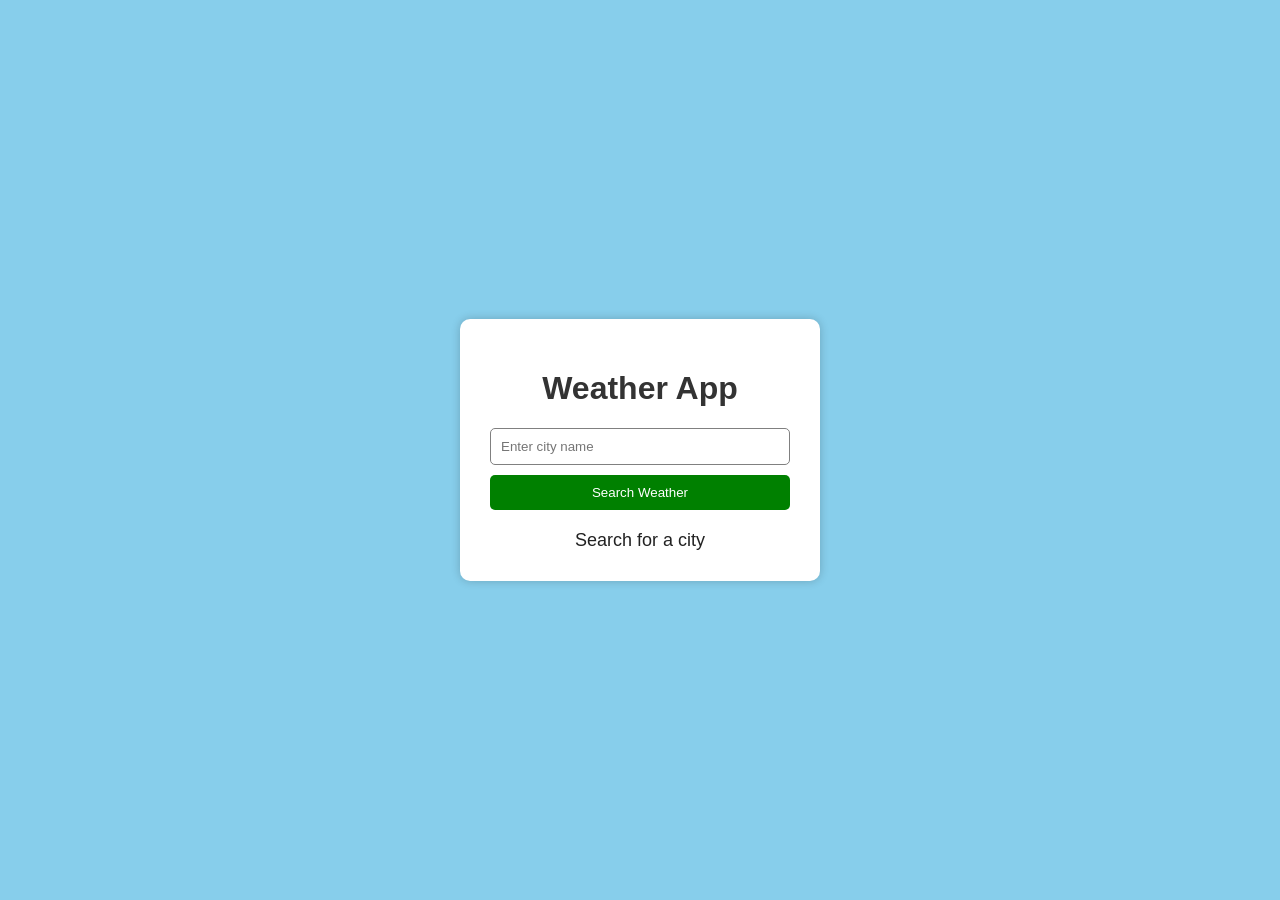
<file: ProjectWeather/index.html>
<!DOCTYPE html>
<html lang="en">

<head>
  <!-- This tells browser we are using UTF-8 -->
  <meta charset="UTF-8">

  <!-- This helps mobile devices scale correctly -->
  <meta name="viewport" content="width=device-width, initial-scale=1.0">

  <!-- Title shown in browser tab -->
  <title>Weather App</title>

  <!-- Connecting CSS file -->
  <link rel="stylesheet" href="Style.css">
</head>

<body>

  <!-- Main box that holds everything -->
  <div class="container">

    <!-- Main heading -->
    <h1>Weather App</h1>

    <!-- Input box where user types city -->
    <input 
      type="text" 
      id="cityInput" 
      placeholder="Enter city name"
    >

    <!-- Button user clicks -->
    <button id="searchBtn">
      Search Weather
    </button>

    <!-- This div will show weather result -->
    <div id="weatherResult">

      <!-- Starting text -->
      Search for a city

    </div>

  </div>

  <!-- Connecting JavaScript file -->
  <script src="script.js"></script>

</body>
</html>
</file>
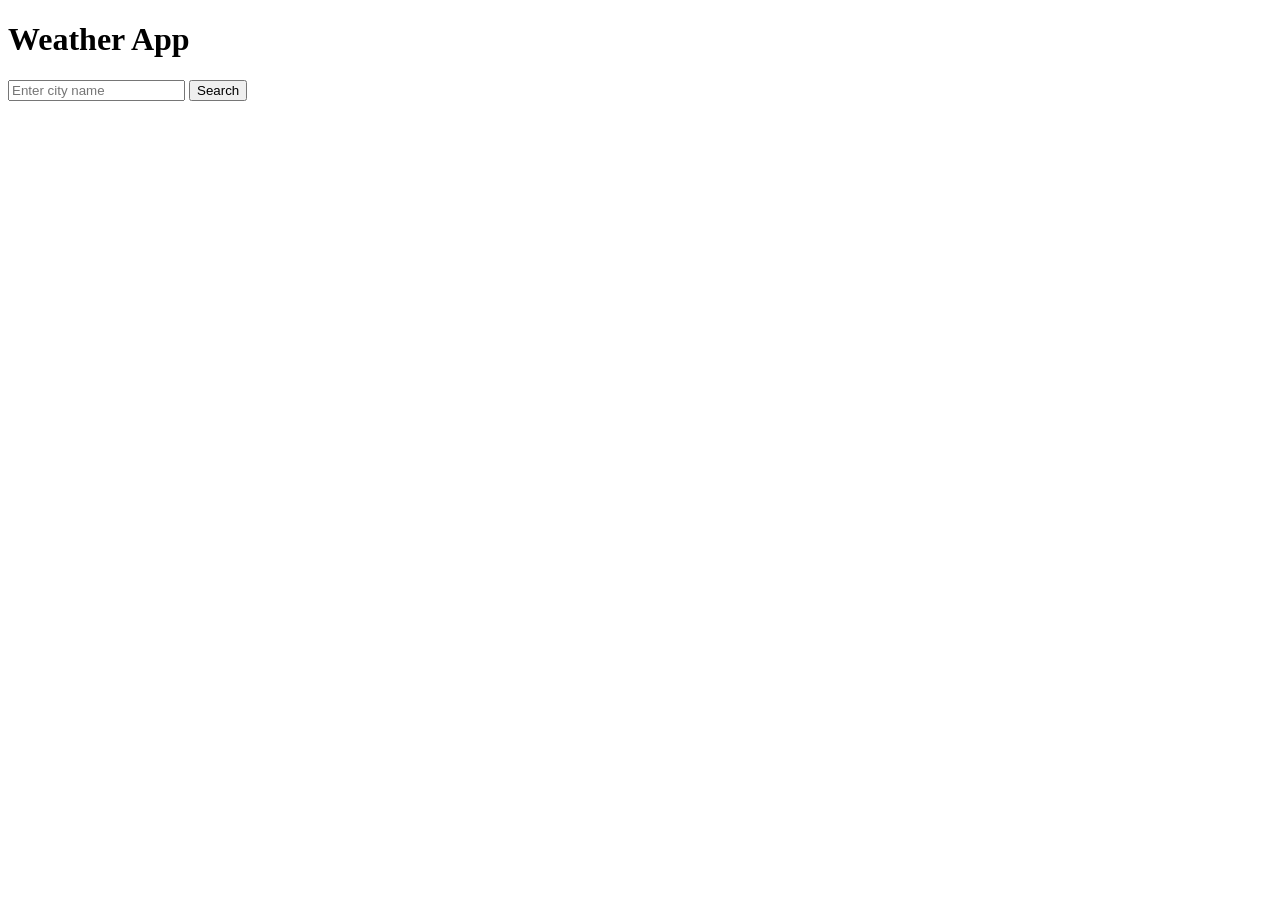
<file: Myprojects/Weather.html>
<!DOCTYPE html>
<html lang="en">


<head>
    <meta charset="UTF-8">
    <meta name="viewport" content="width=device-width, initial-scale=1.0">
    <title>Weather App</title>          
</head>

<body>
<h1 id = "heading">Weather App</h1>

<div id ="container">
    <input type = "text" id ="input" placeholder ="Enter city name">
    <button id ="searchbutton">Search</button>
<div id="result"></div>
<div id ="weatherResult">  </div>

</div>

</div>

</body>


</html>
</file>
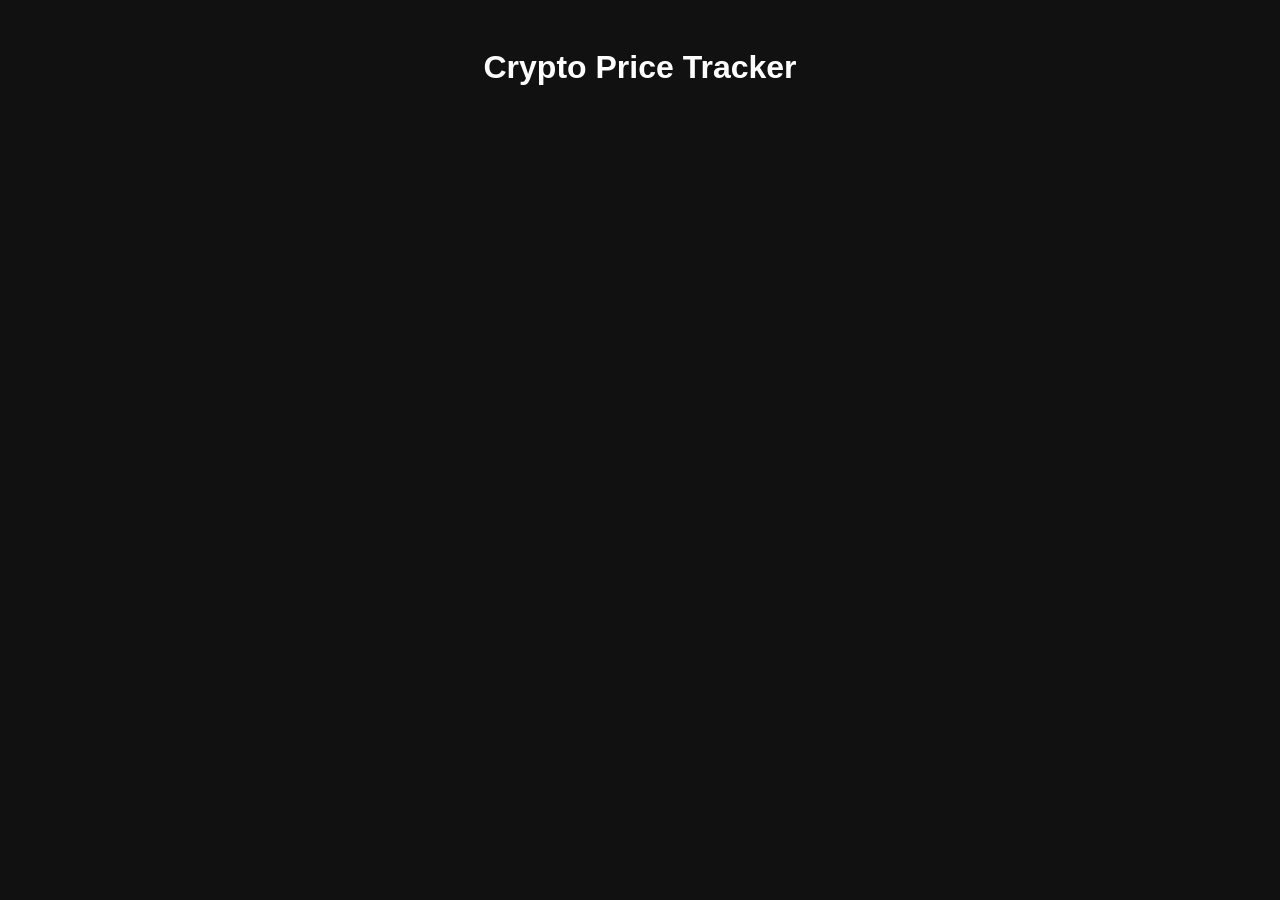
<file: Myprojects/CryptoTracker]/Crypto.html>
<!DOCTYPE html>
<html lang="en">
<head>
  <meta charset="UTF-8">
  <meta name="viewport" content="width=device-width, initial-scale=1.0">
  <title>Crypto Price Tracker</title>

  <style>
    body {
      background: #111;
      color: white;
      font-family: Arial;
      padding: 20px;
    }

    h1 {
      text-align: center;
    }

    #crypto-container {
      display: grid;
      grid-template-columns: repeat(auto-fit, minmax(200px, 1fr));
      gap: 15px;
      margin-top: 20px;
    }

    .coinsDiv {
      background: #222;
      padding: 15px;
      border-radius: 10px;
      text-align: center;
    }

    .coinsDiv h2 {
      color: gold;
    }
  </style>
</head>

<body>

  <h1>Crypto Price Tracker</h1>

  <!-- Coins will appear here -->
  <div id="crypto-container"></div>

  <!-- Link JS file -->
  <script src="Crypto.js"></script>

</body>
</html>
</file>
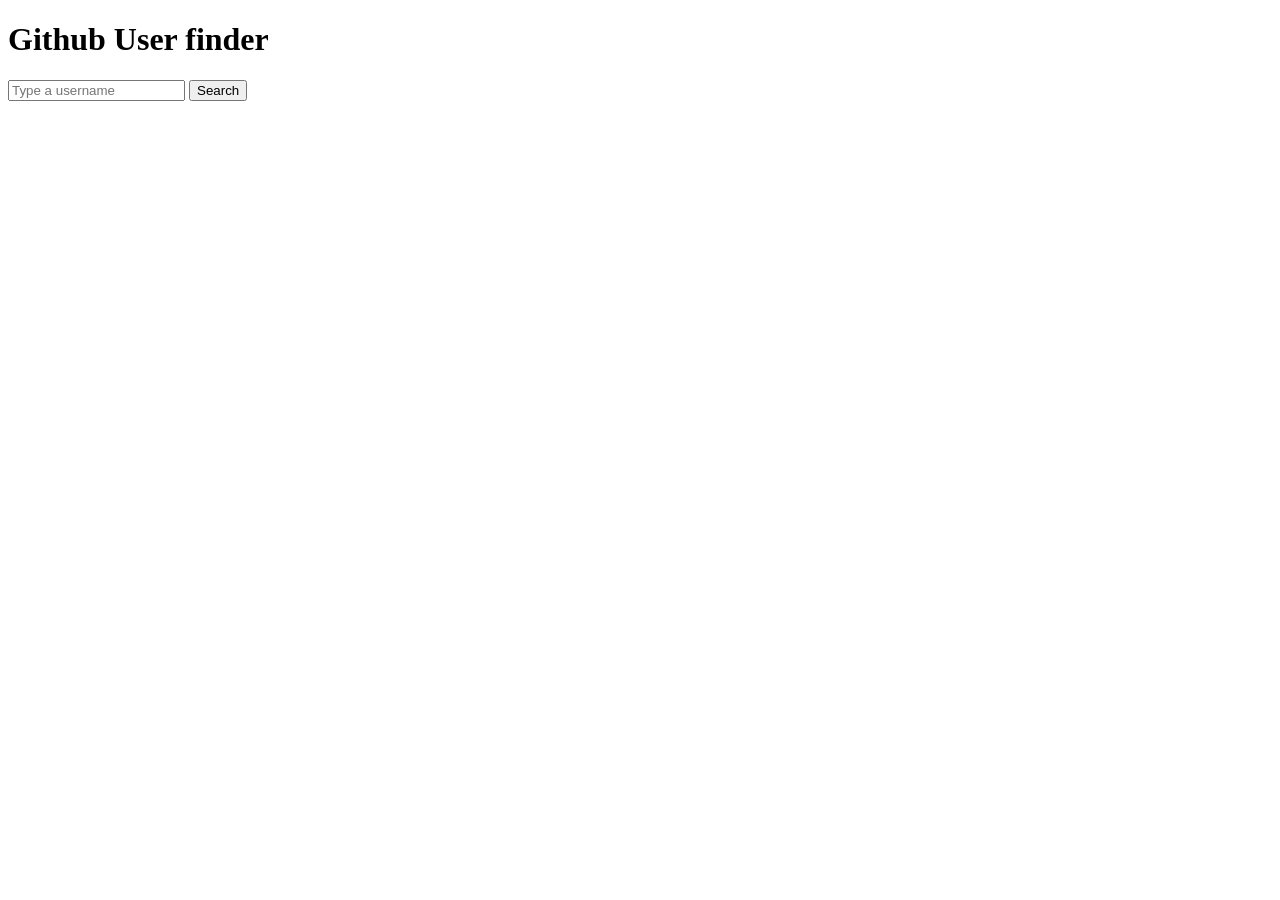
<file: Myprojects/Github/Github.html>
<!DOCTYPE html>

<html lang="en us">
    <head>
        <meta charset ="utf-8">
        <meta name ="viewport" content="width=device-width,initial-scale=1.0">
        <meta http-equiv="X-UA-Compatible" content="ie=edge">
        <title>Github</title>
    </head>
<body>
       
    <h1>Github User finder</h1>
    
    
    <div class="container">

      <input type="text" id="searchbar" placeholder ="Type a username">
      <button id ="searchbtn">Search</button>

    </div>


    </body>
</file>
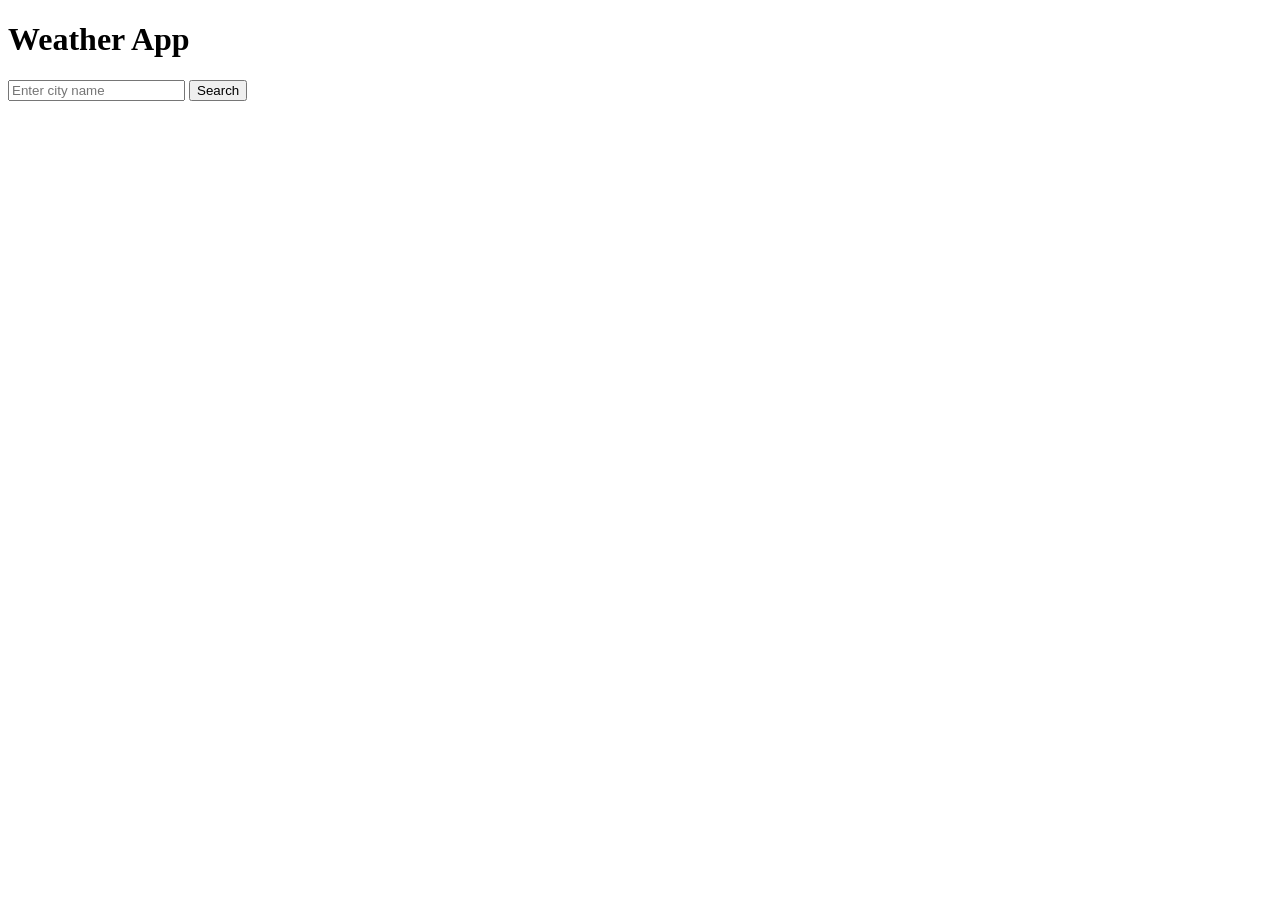
<file: Myprojects/WeatherFetch/Weather.html>
<!DOCTYPE html>
<html lang="en">


<head>
    <meta charset="UTF-8">
    <meta name="viewport" content="width=device-width, initial-scale=1.0">
    <title>Weather App</title>          
</head>

<body>
<h1 id = "heading">Weather App</h1>

<div id ="container">
    <input type = "text" id ="input" placeholder ="Enter city name">
    <button id ="searchbutton">Search</button>
<div id="result"></div>
<div id ="weatherResult">  </div>

</div>

</div>
<script src="weather.js"></script>

</body>


</html>
</file>
<file: ProjectWeather/Style.css>
/* Remove default spacing from browser */
body {
  margin: 0;

  /* Add space inside body */
  padding: 0;

  /* Make background light blue */
  background-color: #87ceeb;

  /* Change font style */
  font-family: Arial, sans-serif;

  /* Put content in center */
  display: flex;

  /* Center left and right */
  justify-content: center;

  /* Center top and bottom */
  align-items: center;

  /* Full screen height */
  height: 100vh;
}

/* Main white box */
.container {

  /* White background */
  background-color: white;

  /* Space inside box */
  padding: 30px;

  /* Rounded corners */
  border-radius: 10px;

  /* Shadow effect */
  box-shadow: 0 0 10px rgba(0,0,0,0.2);

  /* Center text */
  text-align: center;

  /* Set width */
  width: 300px;
}

/* Main heading */
h1 {

  /* Dark text color */
  color: #333;
}

/* Input box */
input {

  /* Full width */
  width: 100%;

  /* Space inside input */
  padding: 10px;

  /* Space below input */
  margin-bottom: 10px;

  /* Include padding in width */
  box-sizing: border-box;

  /* Border around input */
  border: 1px solid gray;

  /* Rounded corners */
  border-radius: 5px;
}

/* Button style */
button {

  /* Full width */
  width: 100%;

  /* Space inside button */
  padding: 10px;

  /* Green background */
  background-color: green;

  /* White text */
  color: white;

  /* Remove border */
  border: none;

  /* Rounded corners */
  border-radius: 5px;

  /* Mouse becomes pointer */
  cursor: pointer;
}

/* Button hover effect */
button:hover {

  /* Darker green */
  background-color: darkgreen;
}

/* Weather result box */
#weatherResult {

  /* Space above result */
  margin-top: 20px;

  /* Font size */
  font-size: 18px;

  /* Dark text */
  color: #222;
}
</file>
